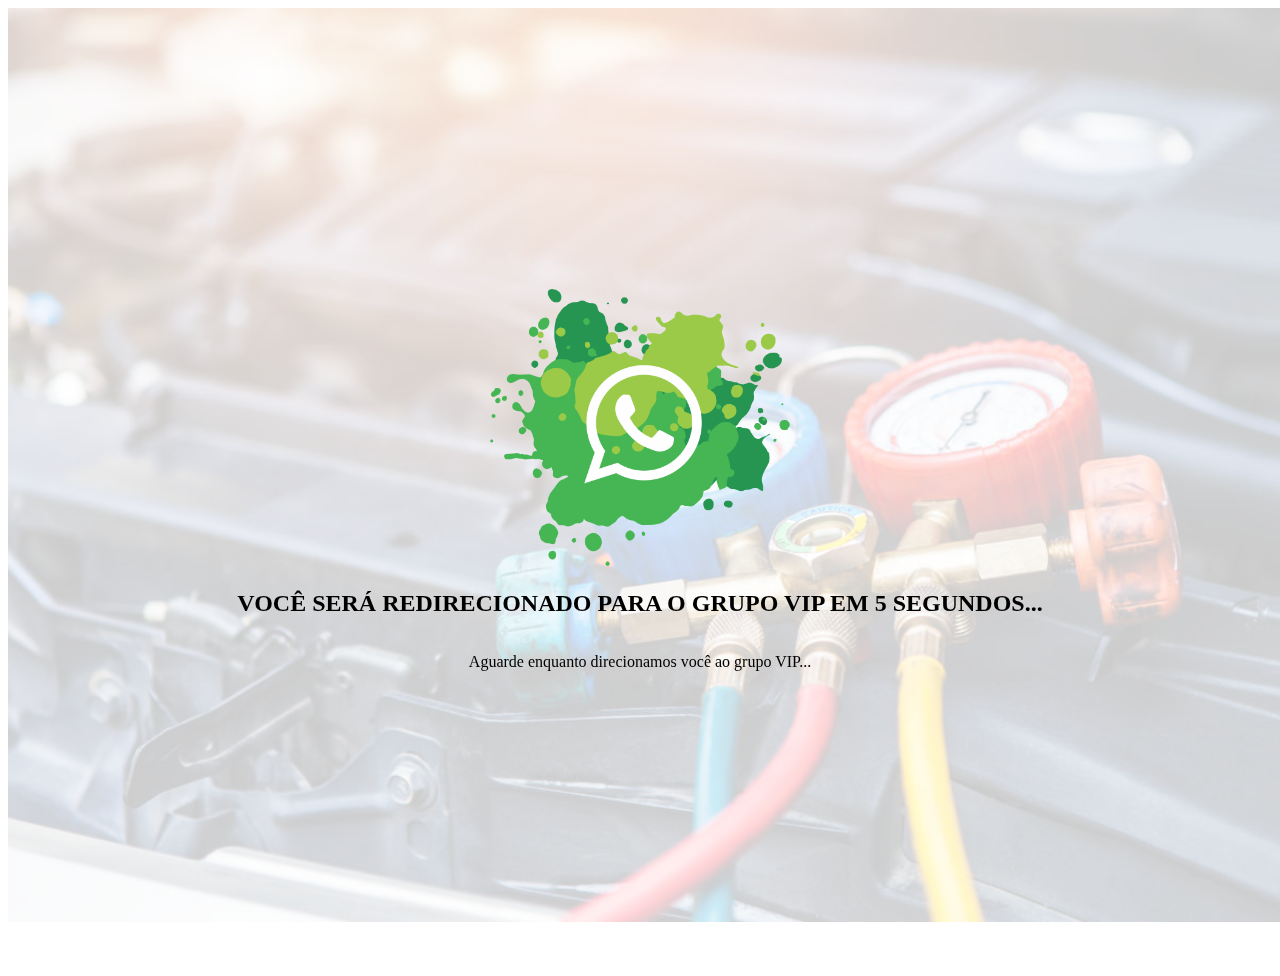
<file: index.html>
<!doctype html>
<html lang="pt-br">
  <head>
    <!-- Required meta tags -->
    <meta charset="utf-8">
    <meta name="viewport" content="width=device-width, initial-scale=1">

    <!-- Bootstrap CSS -->
    <link href="https://cdn.jsdelivr.net/npm/bootstrap@5.0.0/dist/css/bootstrap.min.css" rel="stylesheet" integrity="sha384-wEmeIV1mKuiNpC+IOBjI7aAzPcEZeedi5yW5f2yOq55WWLwNGmvvx4Um1vskeMj0" crossorigin="anonymous">
    <link rel="shortcut icon" href="index_files/logo.png" type="image/x-icon">
    <link rel="stylesheet" href="./css/redirect.css">
    <link rel="stylesheet" href="font-awesome/css/font-awesome.css">


    <!--Pixel de BM Maylon 244396054104267-->

    <title>GL TREINAMENTOS</title>


    <!-- Facebook Pixel Code -->
    <script>
      !function(f,b,e,v,n,t,s)
      {if(f.fbq)return;n=f.fbq=function(){n.callMethod?
      n.callMethod.apply(n,arguments):n.queue.push(arguments)};
      if(!f._fbq)f._fbq=n;n.push=n;n.loaded=!0;n.version='2.0';
      n.queue=[];t=b.createElement(e);t.async=!0;
      t.src=v;s=b.getElementsByTagName(e)[0];
      s.parentNode.insertBefore(t,s)}(window, document,'script',
      'https://connect.facebook.net/en_US/fbevents.js');
      fbq('init', '244396054104267');
      fbq('track', 'PageView');
      fbq('track', 'PageRedirect');
      </script>
      <noscript><img height="1" width="1" style="display:none"
      src="https://www.facebook.com/tr?id=244396054104267&ev=PageView&noscript=1"
      /></noscript>
      <!-- End Facebook Pixel Code -->
  </head>
  <body>


    <script>


        //LINK PARA DEFINIR O GRUPO DO WHATSAPP
        var link_direct = 1;













        var link_zap = 0;
        var link_grupo1 = 'https://chat.whatsapp.com/L4mb7sb9mYFHiWEldcIX7R';
        var link_grupo2 = 'https://chat.whatsapp.com/GkO4DPpQkbN93bNRbHUW3A';
        var link_grupo3 = 'https://chat.whatsapp.com/HlTnwgspyqz08DBHPy5iI1';
        var link_grupo4 = 'https://chat.whatsapp.com/COhLs73xvfeLO7e1poqLMx';

        if (link_direct==1) {
          link_zap = link_grupo1;
        } else if (link_direct==2){
          link_zap = link_grupo2;
        } else if (link_direct==3){
          link_zap = link_grupo3;
        } else{
          link_zap = link_grupo4;
        }

        
        //LINK PARA DEFINIR O ENDERECO DA PAGINA DE CHECKOUT
        var link_pagina_checkout = 'https://go.hotmart.com/V50684748M?ap=0e92';

        function linkzap(){
        return link_zap;
        }
        function linkpagina(){
        return link_pagina_checkout;
        }


        (function(){
          setTimeout(function(){
            window.location=link_zap;
          },5000); /* 1000 = 1 second*/
        })();




    </script>
    <div class="s">
        <div class="fundo">
            <img src="./imgs/back.jpg" alt="">
        </div>
    </div>
    <div class="msg">
        <div class="img-zap">
            <div class="img2">
                <img src="./imgs/WhatsApp_VIP3.png" alt="">
            </div>
        </div>
        <h2>VOCÊ SERÁ REDIRECIONADO PARA O GRUPO VIP EM 5 SEGUNDOS... </h2>
        <p>Aguarde enquanto direcionamos você ao grupo VIP...</p>
        <!-- 
        <div style="display: flex; justify-content: center; flex-direction: column;">
            <button onclick="location.href=linkzap();" type="button" class="btn btn-primary btn-lg" style="border-radius: 10px; font-size: 15pt;"><img src="./imgs/Whatsapp.webp" alt=""> ENTRAR NO GRUPO VIP</button>
            <p id="lock">Conexão segura <i class="fa fa-lock"></i></p>
        </div>
       -->
    </div>
    <!-- Optional JavaScript; choose one of the two! -->

    <!-- Option 1: Bootstrap Bundle with Popper -->
    <script src="https://cdn.jsdelivr.net/npm/bootstrap@5.0.0/dist/js/bootstrap.bundle.min.js" integrity="sha384-p34f1UUtsS3wqzfto5wAAmdvj+osOnFyQFpp4Ua3gs/ZVWx6oOypYoCJhGGScy+8" crossorigin="anonymous"></script>

    <!-- Option 2: Separate Popper and Bootstrap JS -->
    <!--
    <script src="https://cdn.jsdelivr.net/npm/@popperjs/core@2.9.2/dist/umd/popper.min.js" integrity="sha384-IQsoLXl5PILFhosVNubq5LC7Qb9DXgDA9i+tQ8Zj3iwWAwPtgFTxbJ8NT4GN1R8p" crossorigin="anonymous"></script>
    <script src="https://cdn.jsdelivr.net/npm/bootstrap@5.0.0/dist/js/bootstrap.min.js" integrity="sha384-lpyLfhYuitXl2zRZ5Bn2fqnhNAKOAaM/0Kr9laMspuaMiZfGmfwRNFh8HlMy49eQ" crossorigin="anonymous"></script>
    -->
  </body>
</html>
</file>
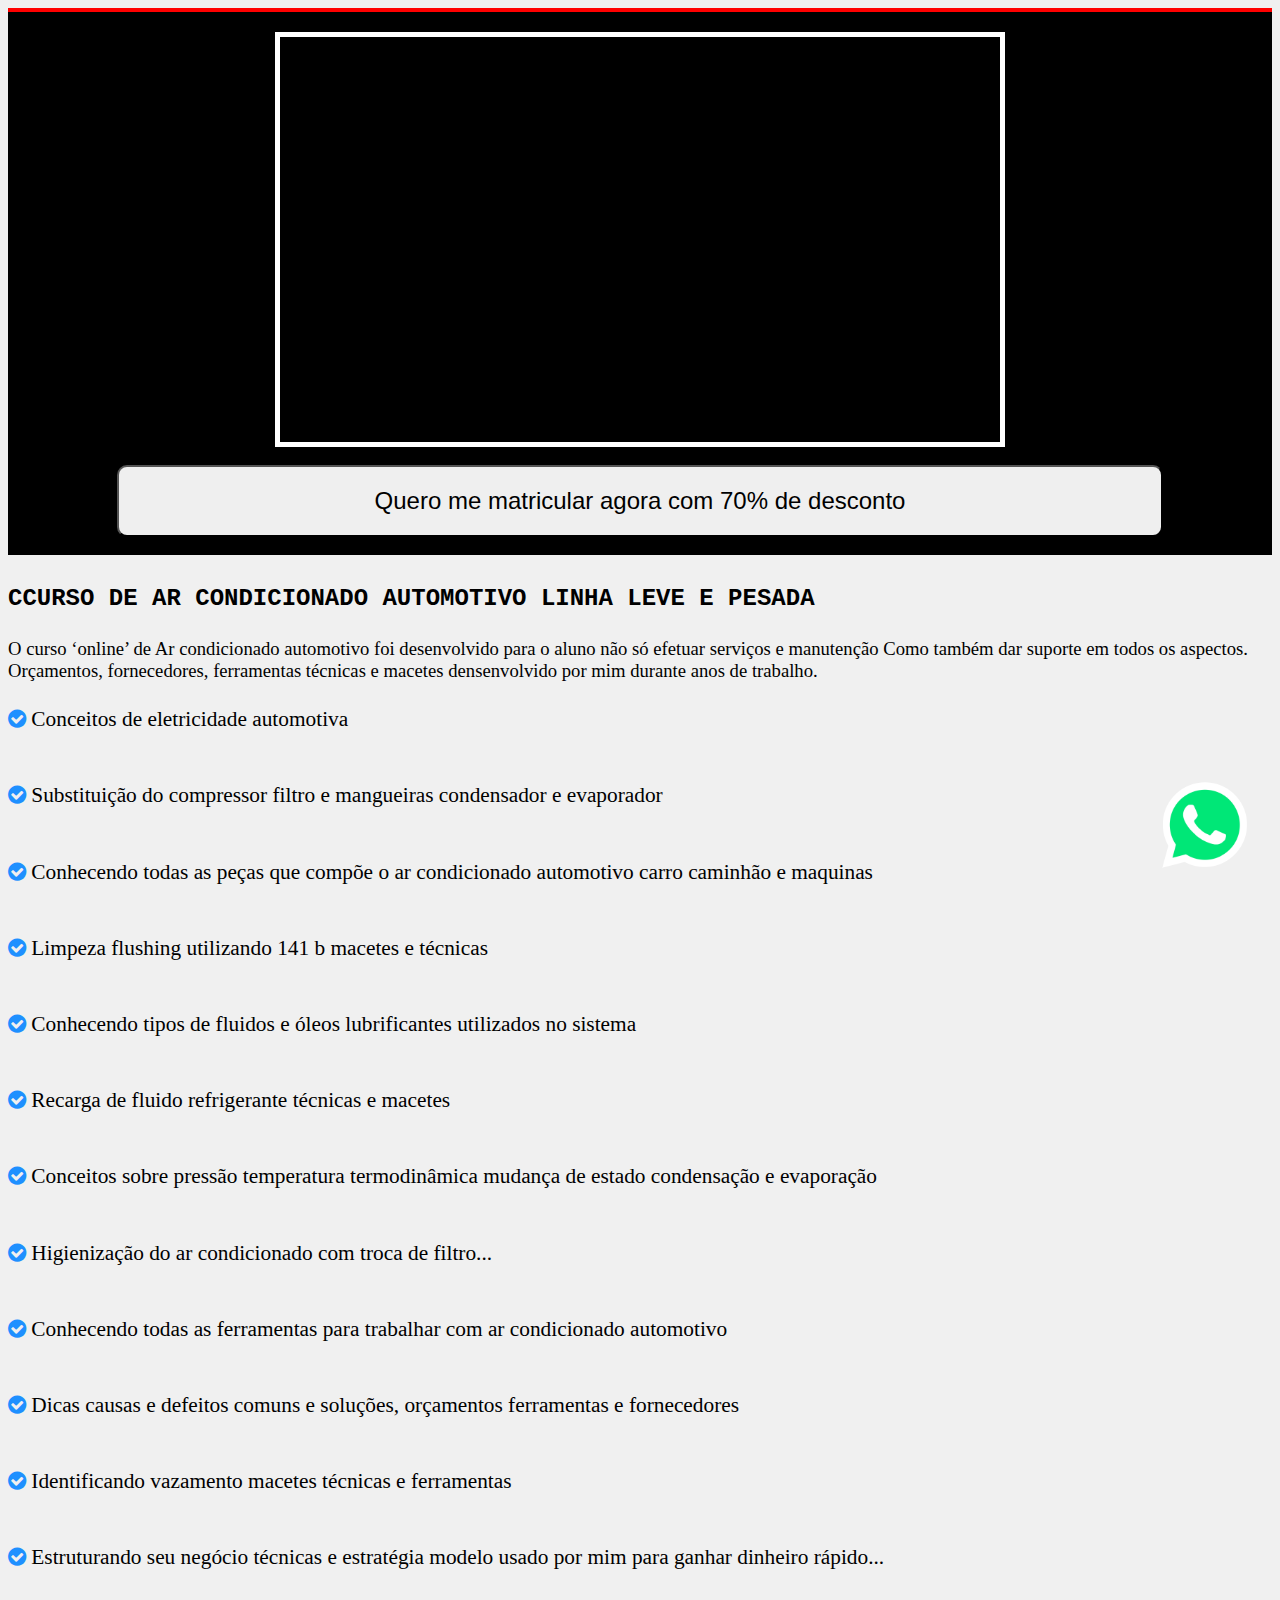
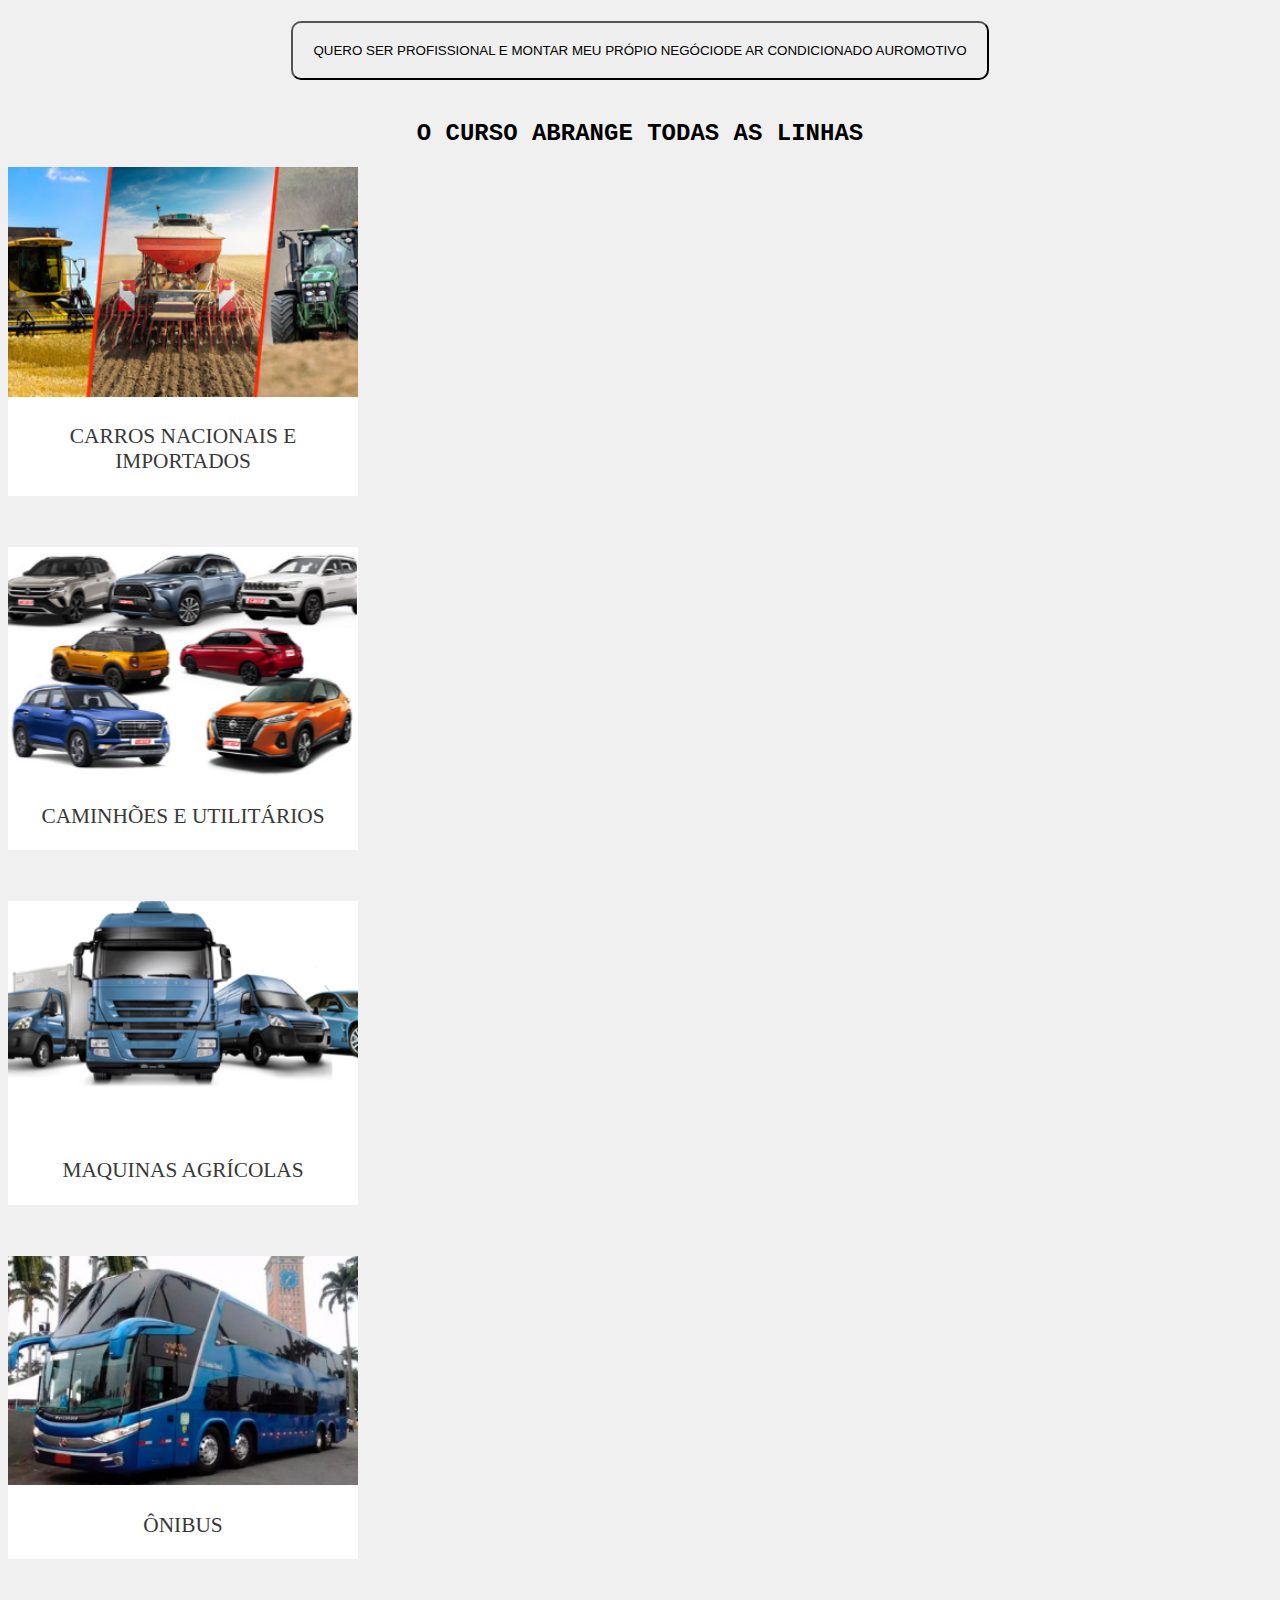
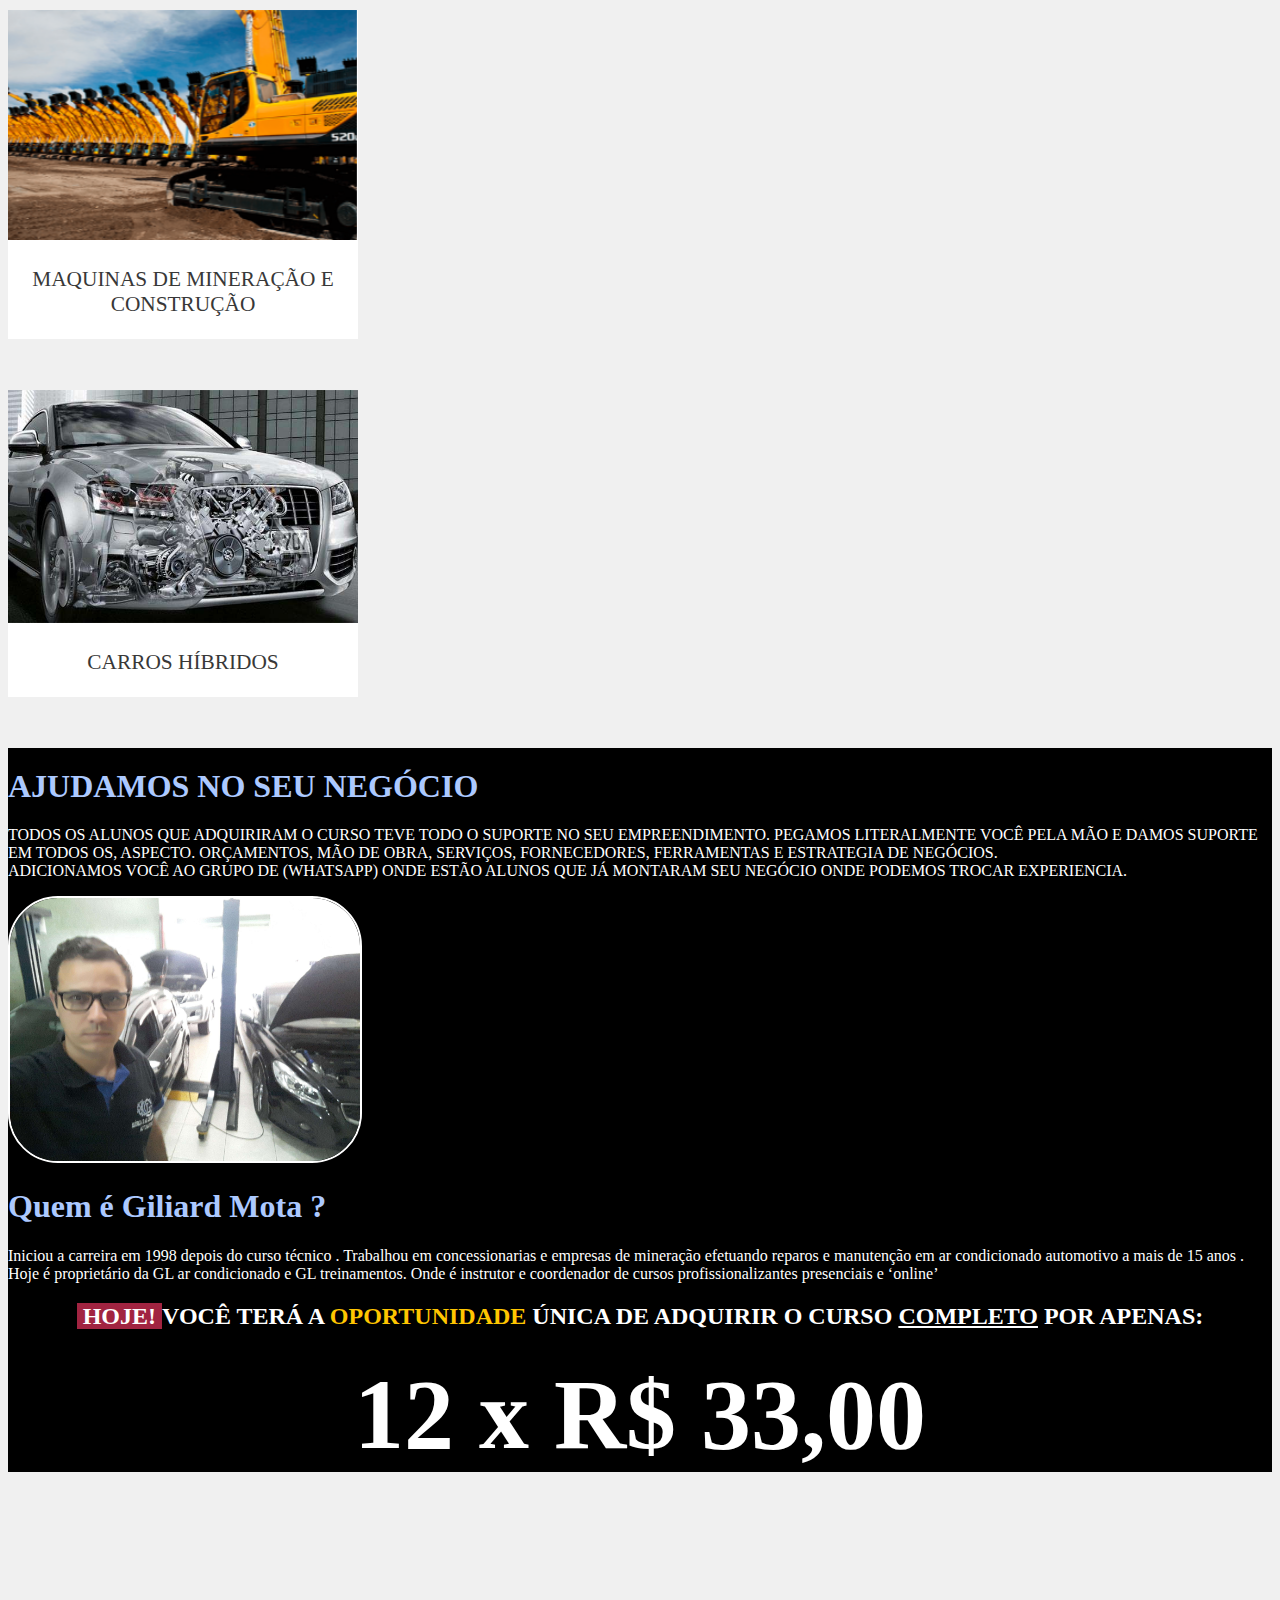
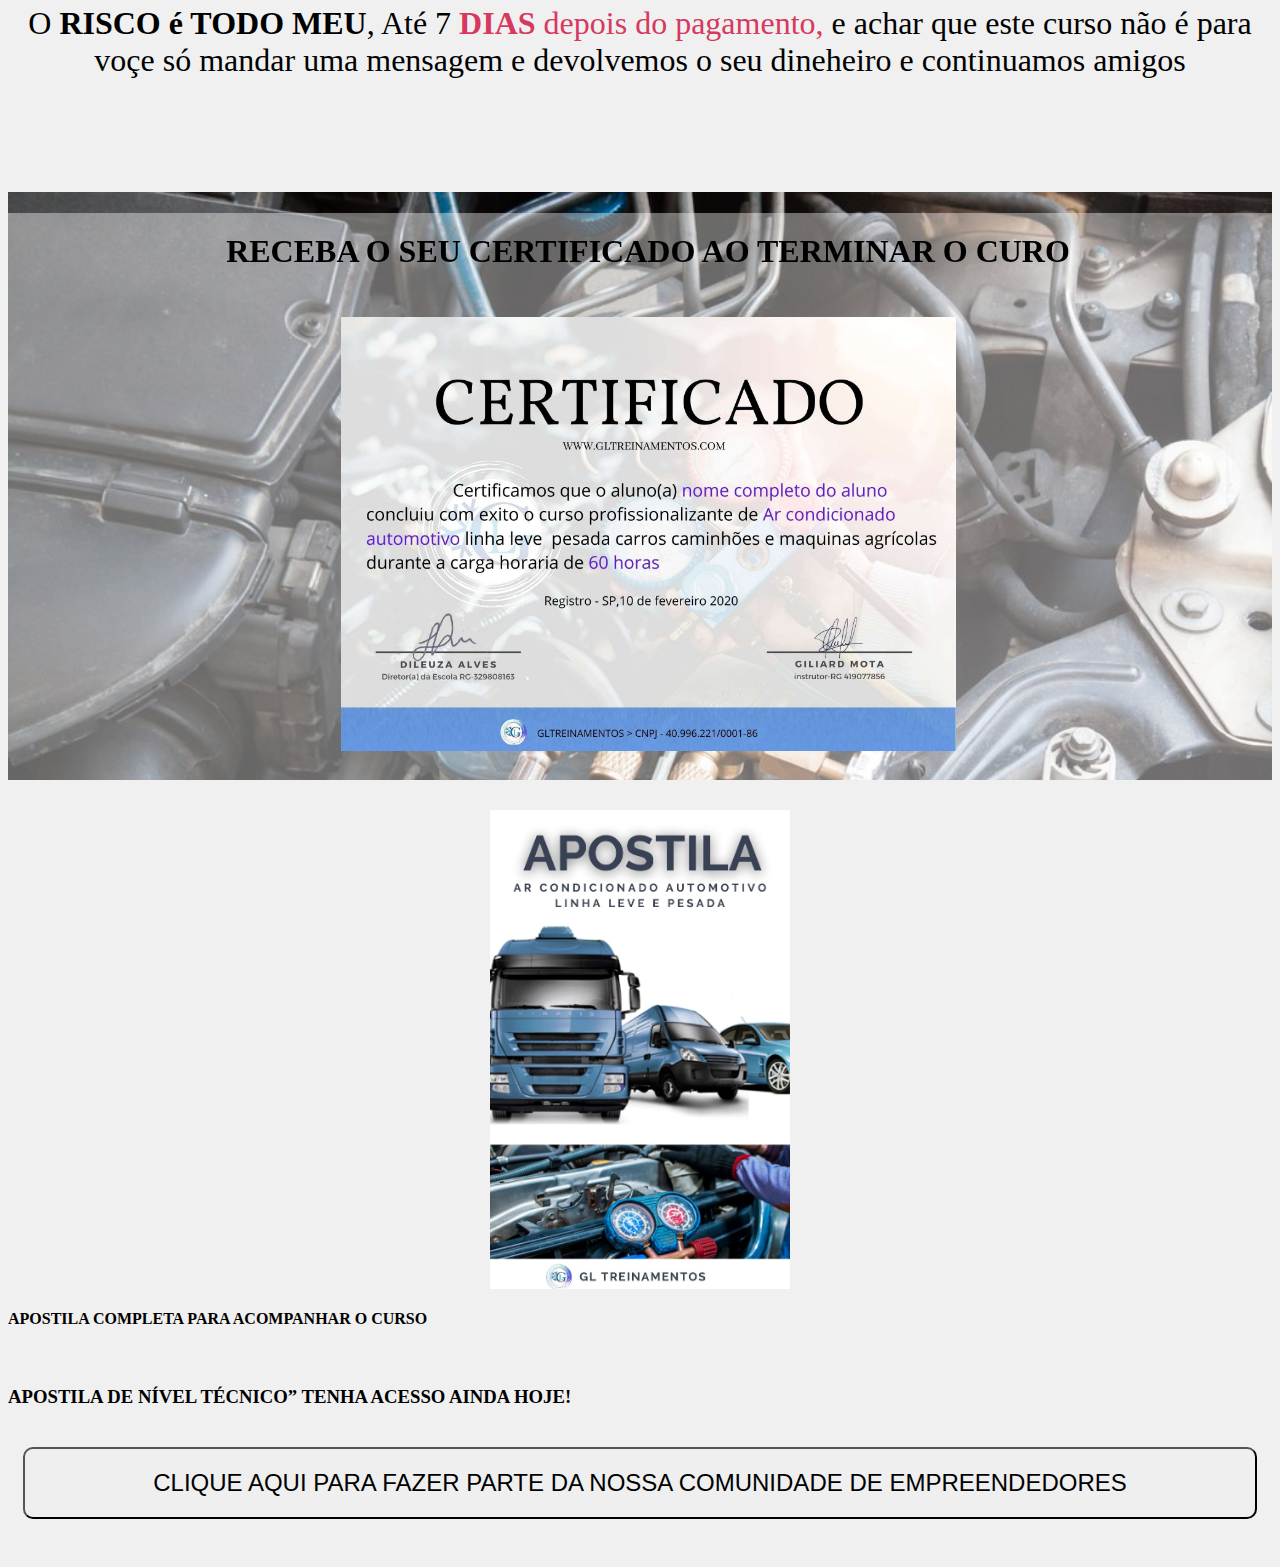
<file: curso_ar_condicionado.html>
<!doctype html>
<html lang="en">
  <head>
    <!-- Required meta tags -->
    <meta charset="utf-8">
    <meta name="viewport" content="width=device-width, initial-scale=1">

    <!-- Bootstrap CSS -->
    <link href="https://cdn.jsdelivr.net/npm/bootstrap@5.0.0-beta3/dist/css/bootstrap.min.css" rel="stylesheet" integrity="sha384-eOJMYsd53ii+scO/bJGFsiCZc+5NDVN2yr8+0RDqr0Ql0h+rP48ckxlpbzKgwra6" crossorigin="anonymous">


    <link rel="stylesheet" href="font-awesome/css/font-awesome.css">
    <link rel="shortcut icon" href="index_files/logo.png" type="image/x-icon">
    <link rel="stylesheet" href="estilos.css">
    <title>Ar condicionado automotivo</title>
  


<!-- Facebook Pixel Code -->
<script>
    !function(f,b,e,v,n,t,s)
    {if(f.fbq)return;n=f.fbq=function(){n.callMethod?
    n.callMethod.apply(n,arguments):n.queue.push(arguments)};
    if(!f._fbq)f._fbq=n;n.push=n;n.loaded=!0;n.version='2.0';
    n.queue=[];t=b.createElement(e);t.async=!0;
    t.src=v;s=b.getElementsByTagName(e)[0];
    s.parentNode.insertBefore(t,s)}(window, document,'script',
    'https://connect.facebook.net/en_US/fbevents.js');
    fbq('init', '1055915024817064');
    fbq('track', 'PageView');
    </script>
    <noscript><img height="1" width="1" style="display:none"
    src="https://www.facebook.com/tr?id=1055915024817064&ev=PageView&noscript=1"
    /></noscript>
    <!-- End Facebook Pixel Code -->
</head>
  <body>

    <script>
        //LINK PARA DEFINIR O ENDERECO DO WHATSAPP
        var link_zap = 'https://api.whatsapp.com/send?phone=5513996449717';

        
        //LINK PARA DEFINIR O ENDERECO DA PAGINA DE CHECKOUT
        var link_pagina_checkout = 'https://go.hotmart.com/V50684748M?ap=0e92';

        function linkzap(){
        return link_zap;
        }
        function linkpagina(){
        return link_pagina_checkout;
        }
    </script>
    
    <div class="zap" style="width: 100px; height: 100px; position: fixed; right: 20px; bottom: 20px;">
        <img src="index_files/zap.png" alt="" width="90px" onclick="location.href=linkzap();" style="cursor: pointer;">
    </div>

        <div class="fundopreto" style="background-color: black; border-top: 4px solid red;">
            <div class="container">
                <div style="display: flex; justify-content: center;">
                    <iframe style="border: 5px solid white; margin-top: 20px;" width="720" height="405" src="https://www.youtube.com/embed/jqpUUSJ-nmo" title="YouTube video player" frameborder="0" allow="accelerometer; autoplay; clipboard-write; encrypted-media; gyroscope; picture-in-picture" allowfullscreen></iframe>
                </div>
                <br>
                <div style="display: flex; justify-content: center;">
                    <button onclick="location.href=linkpagina();" type="button" class="btn btn-danger btn-lg" style=" padding: 20px 20vw 20px 20vw; border-radius: 10px; font-size: 18pt;">Quero me matricular agora com 70% de desconto</button>
                </div>
                <br>
            </div>
        </div>

        <div class="container">
            <div class="descricao">
                <h2 style="font-family: 'Courier New', Courier, monospace; margin-top: 30px;"><b>CCURSO  DE AR CONDICIONADO AUTOMOTIVO LINHA LEVE E PESADA</b> </h2>
                <p style="font-size: 14pt; margin-top: 2vw; margin-bottom: 2vw;">O  curso ‘online’ de Ar condicionado automotivo foi desenvolvido para o aluno não só efetuar  serviços e manutenção 
                    Como também dar suporte em todos os aspectos. Orçamentos, fornecedores, ferramentas  técnicas e macetes densenvolvido por mim durante anos de trabalho.
                </p>
                <div class="servicos" style="font-size: 16pt;">
                      <div class="row">
                        <div class="col-md-6" style="margin-bottom: 4vw;"><span style="color: Dodgerblue;"><i class="fa fa-check-circle"></i></span> Conceitos  de eletricidade automotiva </div>
                        <div class="col-md-6" style="margin-bottom: 4vw;"><span style="color: Dodgerblue;"><i class="fa fa-check-circle"></i></span> Substituição do compressor filtro e mangueiras condensador e evaporador</div>
                      </div>
                      <div class="row">
                        <div class="col-md-6" style="margin-bottom: 4vw;"><span style="color: Dodgerblue;"><i class="fa fa-check-circle"></i></span> Conhecendo todas as peças que compõe o ar condicionado automotivo carro caminhão e maquinas</div>
                        <div class="col-md-6" style="margin-bottom: 4vw;"><span style="color: Dodgerblue;"><i class="fa fa-check-circle"></i></span> Limpeza flushing utilizando 141 b  macetes e técnicas</div>
                      </div>
                      <div class="row">
                        <div class="col-md-6" style="margin-bottom: 4vw;"><span style="color: Dodgerblue;"><i class="fa fa-check-circle"></i></span> Conhecendo tipos de fluidos e óleos lubrificantes utilizados no sistema</div>
                        <div class="col-md-6" style="margin-bottom: 4vw;"><span style="color: Dodgerblue;"><i class="fa fa-check-circle"></i></span> Recarga de fluido refrigerante  técnicas e macetes</div>
                      </div>
                      <div class="row">
                        <div class="col-md-6" style="margin-bottom: 4vw;"><span style="color: Dodgerblue;"><i class="fa fa-check-circle"></i></span> Conceitos  sobre pressão temperatura  termodinâmica  mudança de estado condensação e evaporação</div>
                        <div class="col-md-6" style="margin-bottom: 4vw;"><span style="color: Dodgerblue;"><i class="fa fa-check-circle"></i></span> Higienização do ar condicionado com troca de filtro...</div>
                      </div>
                      <div class="row">
                        <div class="col-md-6" style="margin-bottom: 4vw;"><span style="color: Dodgerblue;"><i class="fa fa-check-circle"></i></span> Conhecendo todas as ferramentas para trabalhar com ar condicionado automotivo </div>
                        <div class="col-md-6" style="margin-bottom: 4vw;"><span style="color: Dodgerblue;"><i class="fa fa-check-circle"></i></span> Dicas causas e defeitos comuns e soluções,  orçamentos ferramentas e fornecedores</div>
                      </div>
                      <div class="row">
                        <div class="col-md-6" style="margin-bottom: 4vw;"><span style="color: Dodgerblue;"><i class="fa fa-check-circle"></i></span> Identificando vazamento macetes técnicas e ferramentas</div>
                        <div class="col-md-6" style="margin-bottom: 4vw;"><span style="color: Dodgerblue;"><i class="fa fa-check-circle"></i></span> Estruturando seu negócio técnicas e estratégia modelo usado por mim para ganhar dinheiro rápido...</div>
                      </div>
                </div>
                    
            </div>

            <div style="display: flex; justify-content: center;">
                <button onclick="location.href=linkpagina();" type="button" class="btn btn-primary btn-lg" style=" padding: 20px; border-radius: 10px;">QUERO SER PROFISSIONAL E MONTAR MEU PRÓPIO NEGÓCIODE AR CONDICIONADO AUROMOTIVO</button>
            </div>

            <div style="display: flex; justify-content: center;">
                <h2 style="font-family: 'Courier New', Courier, monospace; margin-top: 40px;"> <b>O CURSO ABRANGE TODAS AS LINHAS</b> </h2>
            </div>
            <div class="servicos" style="font-size: 16pt;">
                <div class="row itens_linha">
                    <div class="col-md-4 itens-servicos"><span style="color: rgb(56, 56, 56);"><img src="index_files/linhas (1).png" width="350px"><p>CARROS NACIONAIS E IMPORTADOS</p></div>
                    <div class="col-md-4 itens-servicos"><span style="color: rgb(56, 56, 56);"><img src="index_files/linhas (4).png" width="350px"><p>CAMINHÕES E UTILITÁRIOS</p></div>
                    <div class="col-md-4 itens-servicos"><span style="color: rgb(56, 56, 56);"><img src="index_files/linhas (2).png" width="350px"><p>MAQUINAS AGRÍCOLAS</p></div>
                </div>
                <div class="row itens_linha">
                    <div class="col-md-4 itens-servicos"><span style="color: rgb(56, 56, 56);"><img src="index_files/linhas (3).png" width="350px"><p>ÔNIBUS</p></div>
                    <div class="col-md-4 itens-servicos"><span style="color: rgb(56, 56, 56);"><img src="index_files/linhas (5).png" width="350px"><p>MAQUINAS DE MINERAÇÃO E CONSTRUÇÃO</p></div>
                    <div class="col-md-4 itens-servicos"><span style="color: rgb(56, 56, 56);"><img src="index_files/linhas (1).jpg" width="350px"><p>CARROS HÍBRIDOS</p></div>
                </div>
            </div>

        <!--Fim do container-->    
        </div>

        <div class="sobre">
            <div class="container">
                <h1 style="color: rgb(172, 201, 255); padding-top: 20px;">AJUDAMOS NO SEU NEGÓCIO </h1>
                <p>TODOS OS ALUNOS QUE ADQUIRIRAM O CURSO TEVE TODO O SUPORTE NO SEU EMPREENDIMENTO.
                    PEGAMOS LITERALMENTE VOCÊ PELA  MÃO E DAMOS SUPORTE EM TODOS OS, ASPECTO. 
                    ORÇAMENTOS, MÃO DE OBRA, SERVIÇOS, FORNECEDORES, FERRAMENTAS E ESTRATEGIA DE  NEGÓCIOS. <br>
                    
                    ADICIONAMOS VOCÊ AO GRUPO DE (WHATSAPP) ONDE ESTÃO ALUNOS QUE JÁ MONTARAM SEU NEGÓCIO ONDE PODEMOS TROCAR EXPERIENCIA.</p>

                <div class="row">
                    <div class="col-md-4 img_sobre"><img src="index_files/sobre.jpg" width="350px" style="border-radius: 50px; border: 2px solid white;"></div>
                    <div class="col-md-8">
                        <h1 style="color: rgb(172, 201, 255);">Quem é   Giliard Mota ?</h1>
                        <p>Iniciou a carreira em 1998 depois do curso técnico . 
                            Trabalhou em concessionarias e empresas de mineração efetuando reparos e manutenção em ar condicionado automotivo a mais de 15 anos . Hoje é proprietário da GL  ar condicionado e GL treinamentos. Onde é instrutor e coordenador de cursos profissionalizantes presenciais e ‘online’</p>
                    </div>
                </div>

                <div style="margin-top: 20px; text-align: center;">
                    <h2 class="satisfaction-title Medium Medium-rich" spellcheck="false" data-gramm="false"><b class="medium-b"><span style="background-color:#a12441">&nbsp;HOJE!&nbsp;</span>VOCÊ TERÁ A <span style="color:#ffc600">OPORTUNIDADE</span> ÚNICA DE ADQUIRIR O CURSO <u class="medium-u">COMPLETO</u> POR APENAS:<br><br><span style="font-size:100px">12 x R$ 33,00</span></b></h2>
                </div>
                
            </div>
        </div>

        
        <div class="container" style="height: 300px; align-items: center; justify-content: center; display: flex; font-size: 24pt; text-align: center;">
            <div class="satisfaction-description" spellcheck="false" data-gramm="false">O <b class="medium-b">RISCO é TODO MEU</b>, Até 7<span style="color:#d7395e"><b class="medium-b">&nbsp;DIAS</b> depois do pagamento,</span>&nbsp;e achar que este curso não é para voçe só mandar uma mensagem e devolvemos o seu dineheiro e continuamos amigos</div>
        </div>
        
        <!--CERTIFICADO-->
        <div class="container-imagem">
            <div style="background-color: rgba(255, 255, 255, 0.4); width: 100vw; text-align: center;">
                <h1 style="padding-top: 20px; color: black;">RECEBA O SEU CERTIFICADO AO TERMINAR O CURO</h1>
                <div class="img_centificado" style="padding: 25px;">
                    <img src="index_files/certificado.jpg" alt="" width="50%">
                </div>
            </div>
        </div>
        

        <!--APOSTILA-->
        <div class="container apostila">
            <div class="row">
                <div class="col-md-4" style="margin-top: 30px; display: flex; justify-content: center;">
                    <img src="index_files/apostila.jpg" alt="" width="300px">
                </div>
                <div class="col-md-8"  style="display: flex; justify-content: center; align-items: flex-start; flex-direction: column;">
                    <div>
                        <div><h4> APOSTILA COMPLETA  PARA ACOMPANHAR O CURSO</h4></div>
                        <br>
                        <div><h3> APOSTILA DE NÍVEL TÉCNICO” TENHA ACESSO AINDA  HOJE!</h3></div>
                    </div>
                </div>
            </div>
        </div>
        
        <div style="display: flex; justify-content: center;">
            <button onclick="location.href=linkpagina();" type="button" class="btn btn-danger btn-lg" style=" padding: 20px 10vw 20px 10vw; border-radius: 10px; font-size: 18pt; margin: 20px 0 40px 0;">CLIQUE AQUI PARA FAZER PARTE DA NOSSA COMUNIDADE DE EMPREENDEDORES</button>
        </div>
            
    </div>
        

    <!-- Optional JavaScript; choose one of the two! -->

    <!-- Option 1: Bootstrap Bundle with Popper -->
    <script src="https://cdn.jsdelivr.net/npm/bootstrap@5.0.0-beta3/dist/js/bootstrap.bundle.min.js" integrity="sha384-JEW9xMcG8R+pH31jmWH6WWP0WintQrMb4s7ZOdauHnUtxwoG2vI5DkLtS3qm9Ekf" crossorigin="anonymous"></script>

    <!-- Option 2: Separate Popper and Bootstrap JS -->
    <!--
    <script src="https://cdn.jsdelivr.net/npm/@popperjs/core@2.9.1/dist/umd/popper.min.js" integrity="sha384-SR1sx49pcuLnqZUnnPwx6FCym0wLsk5JZuNx2bPPENzswTNFaQU1RDvt3wT4gWFG" crossorigin="anonymous"></script>
    <script src="https://cdn.jsdelivr.net/npm/bootstrap@5.0.0-beta3/dist/js/bootstrap.min.js" integrity="sha384-j0CNLUeiqtyaRmlzUHCPZ+Gy5fQu0dQ6eZ/xAww941Ai1SxSY+0EQqNXNE6DZiVc" crossorigin="anonymous"></script>
    -->

  </body>
</html>
</file>
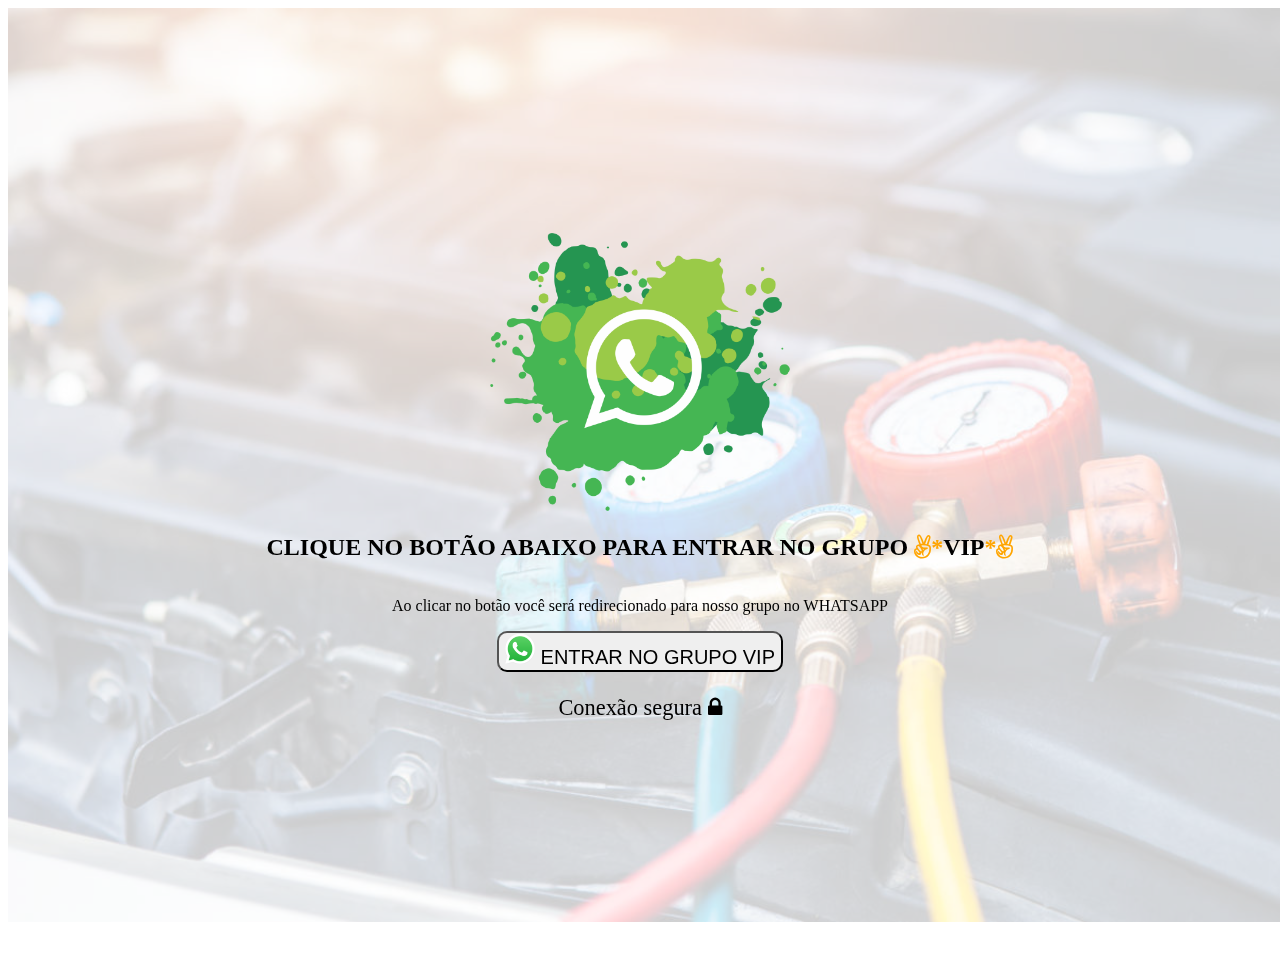
<file: index2.html>
<!doctype html>
<html lang="pt-br">
  <head>
    <!-- Required meta tags -->
    <meta charset="utf-8">
    <meta name="viewport" content="width=device-width, initial-scale=1">

    <!-- Bootstrap CSS -->
    <link href="https://cdn.jsdelivr.net/npm/bootstrap@5.0.0/dist/css/bootstrap.min.css" rel="stylesheet" integrity="sha384-wEmeIV1mKuiNpC+IOBjI7aAzPcEZeedi5yW5f2yOq55WWLwNGmvvx4Um1vskeMj0" crossorigin="anonymous">
    <link rel="shortcut icon" href="index_files/logo.png" type="image/x-icon">
    <link rel="stylesheet" href="./css/redirect.css">
    <link rel="stylesheet" href="font-awesome/css/font-awesome.css">


    <!--Pixel de BM Maylon 244396054104267-->

    <title>GL TREINAMENTOS</title>


    <!-- Facebook Pixel Code --
    <script>
      !function(f,b,e,v,n,t,s)
      {if(f.fbq)return;n=f.fbq=function(){n.callMethod?
      n.callMethod.apply(n,arguments):n.queue.push(arguments)};
      if(!f._fbq)f._fbq=n;n.push=n;n.loaded=!0;n.version='2.0';
      n.queue=[];t=b.createElement(e);t.async=!0;
      t.src=v;s=b.getElementsByTagName(e)[0];
      s.parentNode.insertBefore(t,s)}(window, document,'script',
      'https://connect.facebook.net/en_US/fbevents.js');
      fbq('init', '244396054104267');
      fbq('track', 'PageView');
      fbq('track', 'PageRedirect');
      </script>
      <noscript><img height="1" width="1" style="display:none"
      src="https://www.facebook.com/tr?id=244396054104267&ev=PageView&noscript=1"
      /></noscript>
      !-- End Facebook Pixel Code -->
  </head>
  <body>


    <script>
        //LINK PARA DEFINIR O ENDERECO DO WHATSAPP
        var link_zap = 'https://chat.whatsapp.com/COhLs73xvfeLO7e1poqLMx';

        
        //LINK PARA DEFINIR O ENDERECO DA PAGINA DE CHECKOUT
        var link_pagina_checkout = 'https://go.hotmart.com/V50684748M?ap=0e92';

        function linkzap(){
        return link_zap;
        }
        function linkpagina(){
        return link_pagina_checkout;
        }
    </script>
    <div class="s">
        <div class="fundo">
            <img src="./imgs/back.jpg" alt="">
        </div>
    </div>
    <div class="msg">
        <div class="img-zap">
            <div class="img2">
                <img src="./imgs/WhatsApp_VIP3.png" alt="">
            </div>
        </div>
        <h2>CLIQUE NO BOTÃO ABAIXO PARA ENTRAR NO GRUPO <nobr> <span style="color: orange;"><i class="fa fa-angellist"></i></i>*</span>VIP<span style="color: orange;">*<i class="fa fa-angellist"></i></i></span></nobr></h2>
        <p>Ao clicar no botão você será redirecionado para nosso grupo no WHATSAPP</p>
        <div style="display: flex; justify-content: center; flex-direction: column;">
            <button onclick="location.href=linkzap();" type="button" class="btn btn-primary btn-lg" style="border-radius: 10px; font-size: 15pt;"><img src="./imgs/Whatsapp.webp" alt=""> ENTRAR NO GRUPO VIP</button>
            <p id="lock">Conexão segura <i class="fa fa-lock"></i></p>
        </div>
    </div>
    <!-- Optional JavaScript; choose one of the two! -->

    <!-- Option 1: Bootstrap Bundle with Popper -->
    <script src="https://cdn.jsdelivr.net/npm/bootstrap@5.0.0/dist/js/bootstrap.bundle.min.js" integrity="sha384-p34f1UUtsS3wqzfto5wAAmdvj+osOnFyQFpp4Ua3gs/ZVWx6oOypYoCJhGGScy+8" crossorigin="anonymous"></script>

    <!-- Option 2: Separate Popper and Bootstrap JS -->
    <!--
    <script src="https://cdn.jsdelivr.net/npm/@popperjs/core@2.9.2/dist/umd/popper.min.js" integrity="sha384-IQsoLXl5PILFhosVNubq5LC7Qb9DXgDA9i+tQ8Zj3iwWAwPtgFTxbJ8NT4GN1R8p" crossorigin="anonymous"></script>
    <script src="https://cdn.jsdelivr.net/npm/bootstrap@5.0.0/dist/js/bootstrap.min.js" integrity="sha384-lpyLfhYuitXl2zRZ5Bn2fqnhNAKOAaM/0Kr9laMspuaMiZfGmfwRNFh8HlMy49eQ" crossorigin="anonymous"></script>
    -->
  </body>
</html>
</file>
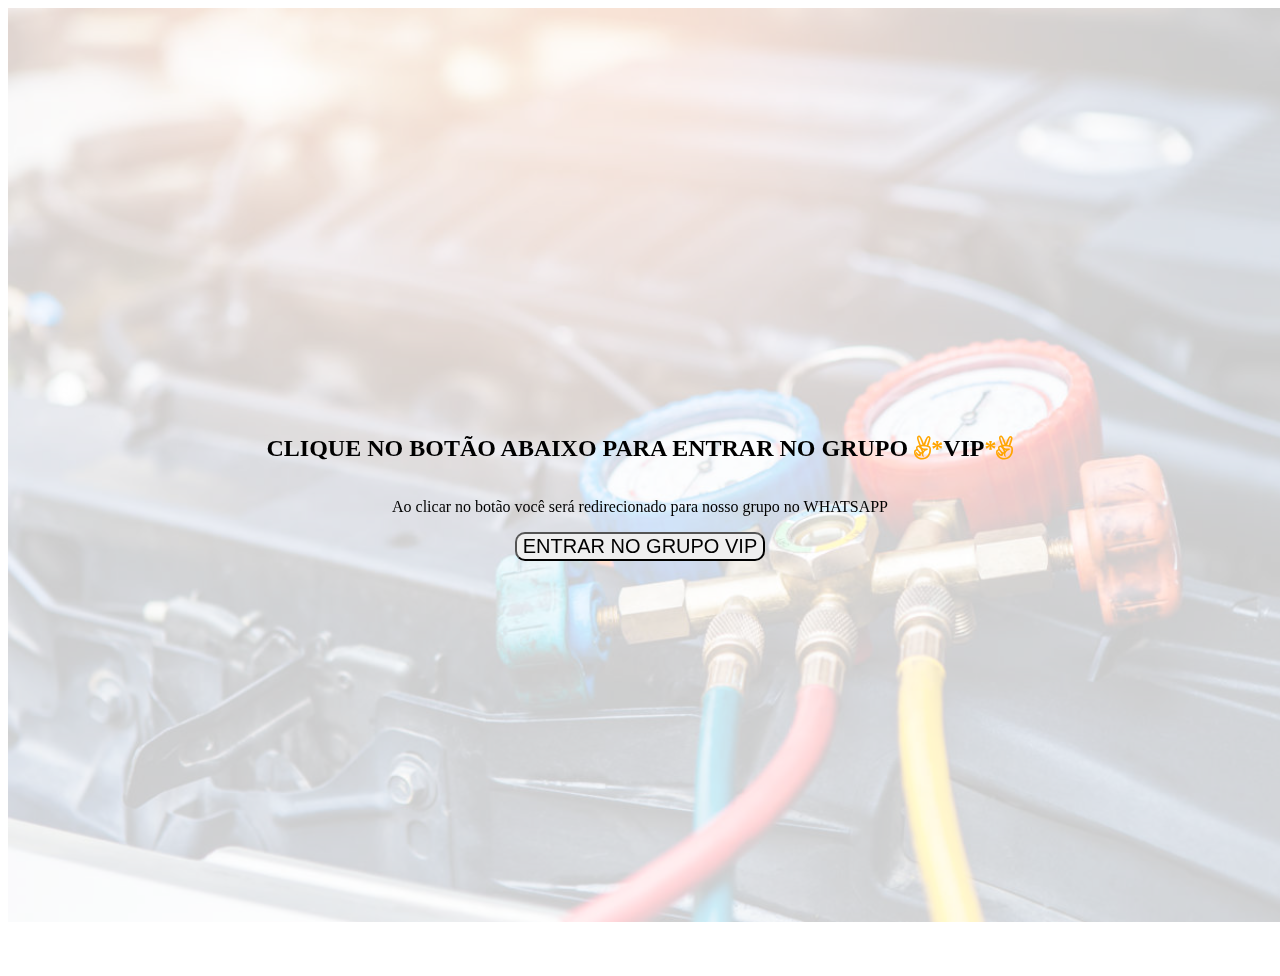
<file: index_2.html>
<!doctype html>
<html lang="pt-br">
  <head>
    <!-- Required meta tags -->
    <meta charset="utf-8">
    <meta name="viewport" content="width=device-width, initial-scale=1">

    <!-- Bootstrap CSS -->
    <link href="https://cdn.jsdelivr.net/npm/bootstrap@5.0.0/dist/css/bootstrap.min.css" rel="stylesheet" integrity="sha384-wEmeIV1mKuiNpC+IOBjI7aAzPcEZeedi5yW5f2yOq55WWLwNGmvvx4Um1vskeMj0" crossorigin="anonymous">
    <link rel="shortcut icon" href="index_files/logo.png" type="image/x-icon">
    <link rel="stylesheet" href="./css/redirect.css">
    <link rel="stylesheet" href="font-awesome/css/font-awesome.css">


    <!--Pixel de BM Maylon 244396054104267-->

    <title>GL TREINAMENTOS</title>


    <!-- Facebook Pixel Code -->
    <script>
      !function(f,b,e,v,n,t,s)
      {if(f.fbq)return;n=f.fbq=function(){n.callMethod?
      n.callMethod.apply(n,arguments):n.queue.push(arguments)};
      if(!f._fbq)f._fbq=n;n.push=n;n.loaded=!0;n.version='2.0';
      n.queue=[];t=b.createElement(e);t.async=!0;
      t.src=v;s=b.getElementsByTagName(e)[0];
      s.parentNode.insertBefore(t,s)}(window, document,'script',
      'https://connect.facebook.net/en_US/fbevents.js');
      fbq('init', '244396054104267');
      fbq('track', 'PageView');
      fbq('track', 'PageRedirect');
      </script>
      <noscript><img height="1" width="1" style="display:none"
      src="https://www.facebook.com/tr?id=244396054104267&ev=PageView&noscript=1"
      /></noscript>
      <!-- End Facebook Pixel Code -->
  </head>
  <body>


    <script>







        //LINK PARA DEFINIR O GRUPO DO WHATSAPP
        var link_direct = 1;













        var link_zap = 0;
        var link_grupo1 = 'https://chat.whatsapp.com/L4mb7sb9mYFHiWEldcIX7R';
        var link_grupo2 = 'https://chat.whatsapp.com/GkO4DPpQkbN93bNRbHUW3A';
        var link_grupo3 = 'https://chat.whatsapp.com/HlTnwgspyqz08DBHPy5iI1';
        var link_grupo4 = 'https://chat.whatsapp.com/COhLs73xvfeLO7e1poqLMx';

        if (link_direct==1) {
          link_zap = link_grupo1;
        } else if (link_direct==2){
          link_zap = link_grupo2;
        } else if (link_direct==3){
          link_zap = link_grupo3;
        } else{
          link_zap = link_grupo4;
        }

        
        //LINK PARA DEFINIR O ENDERECO DA PAGINA DE CHECKOUT
        var link_pagina_checkout = 'https://go.hotmart.com/V50684748M?ap=0e92';

        function linkzap(){
        return link_zap;
        }
        function linkpagina(){
        return link_pagina_checkout;
        }
    </script>
    <div class="s">
        <div class="fundo">
            <img src="./imgs/back.jpg" alt="">
        </div>
    </div>
    <div class="msg">
        <h2>CLIQUE NO BOTÃO ABAIXO PARA ENTRAR NO GRUPO <nobr> <span style="color: orange;"><i class="fa fa-angellist"></i></i>*</span>VIP<span style="color: orange;">*<i class="fa fa-angellist"></i></i></span></nobr></h2>
        <p>Ao clicar no botão você será redirecionado para nosso grupo no WHATSAPP</p>
        <div style="display: flex; justify-content: center;">
            <button onclick="location.href=linkzap();" type="button" class="btn btn-danger btn-lg" style="border-radius: 10px; font-size: 15pt;">ENTRAR NO GRUPO VIP</button>
        </div>
    </div>
    <!-- Optional JavaScript; choose one of the two! -->

    <!-- Option 1: Bootstrap Bundle with Popper -->
    <script src="https://cdn.jsdelivr.net/npm/bootstrap@5.0.0/dist/js/bootstrap.bundle.min.js" integrity="sha384-p34f1UUtsS3wqzfto5wAAmdvj+osOnFyQFpp4Ua3gs/ZVWx6oOypYoCJhGGScy+8" crossorigin="anonymous"></script>

    <!-- Option 2: Separate Popper and Bootstrap JS -->
    <!--
    <script src="https://cdn.jsdelivr.net/npm/@popperjs/core@2.9.2/dist/umd/popper.min.js" integrity="sha384-IQsoLXl5PILFhosVNubq5LC7Qb9DXgDA9i+tQ8Zj3iwWAwPtgFTxbJ8NT4GN1R8p" crossorigin="anonymous"></script>
    <script src="https://cdn.jsdelivr.net/npm/bootstrap@5.0.0/dist/js/bootstrap.min.js" integrity="sha384-lpyLfhYuitXl2zRZ5Bn2fqnhNAKOAaM/0Kr9laMspuaMiZfGmfwRNFh8HlMy49eQ" crossorigin="anonymous"></script>
    -->
  </body>
</html>
</file>
<file: css/redirect.css>
.fundo{
    opacity: 0.2;
    z-index: -1000;
    position: fixed;
}

.fundo img{
    width: 100vw;
    min-height: 100vh;
}

.msg{
    padding: 30px;
    text-align: center;
    display: flex;
    flex-direction: column;
    align-items: center;
    justify-content: center;
    height: 100vh;
}

.img-zap{
    display: flex;
}

.img-zap img{
    width: 300px;
}

.msg button img{
    width: 30px;
}

.msg p#lock{
    font-size: 1.4em;
}
</file>
<file: estilos.css>
body{
    background-color: rgb(240, 240, 240);
}

.itens-servicos{
    width: 350px;
    margin-bottom: 4vw; 
    display: flex; 
    justify-content: center; 
    background-color: white;
    text-align: center;
}

.itens_linha{
justify-content: space-around;    align-items: flex-start;
}

.sobre{
    background-color: black;
    color: white;
}

.container-imagem {
    overflow: hidden;
    position: relative;
    width: 100%;
    /* adicionando imagem de fundo */
    background: url('index_files/back_ar.jpg');
    background-size: cover;
}
</file>
